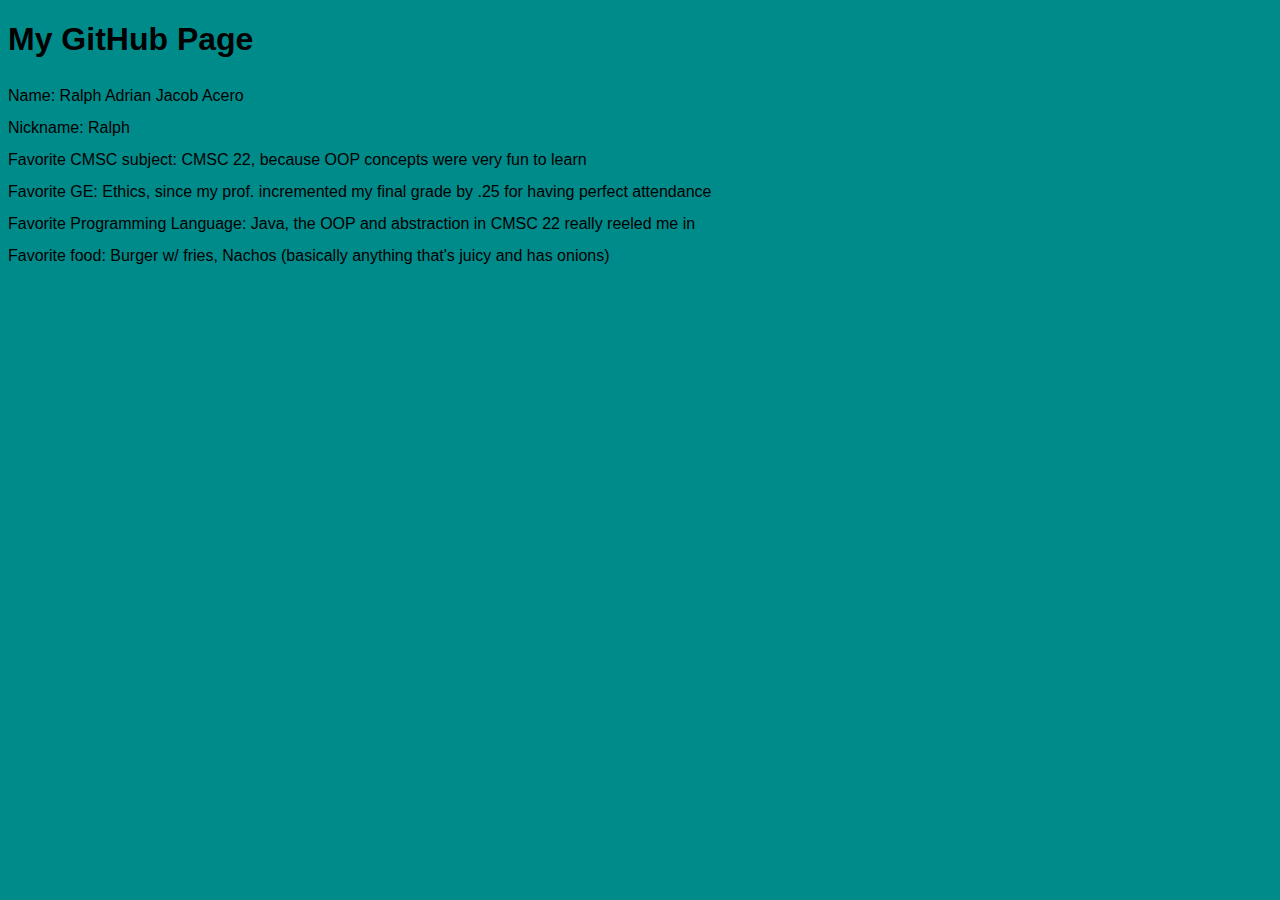
<file: index.html>
<!DOCTYPE html>
<html>
<head>
    <link rel="stylesheet" href="ralph.css"> 
</head>
<body>

<h1>My GitHub Page</h1>
<p>Name: Ralph Adrian Jacob Acero <br> 
Nickname: Ralph <br>
Favorite CMSC subject: CMSC 22, because OOP concepts were very fun to learn <br>
Favorite GE: Ethics, since my prof. incremented my final grade by .25 for having perfect attendance <br>
Favorite Programming Language: Java, the OOP and abstraction in CMSC 22 really reeled me in <br>
Favorite food: Burger w/ fries, Nachos (basically anything that's juicy and has onions) <br>
</p>

</body>
</html>
</file>
<file: ralph.css>
body {
    background: darkcyan;
}
h1 {
    font-family: 'Gill Sans', 'Gill Sans MT', Calibri, 'Trebuchet MS', sans-serif;
}
p {
    line-height: 2;
    font-family: Arial;
}
</file>
